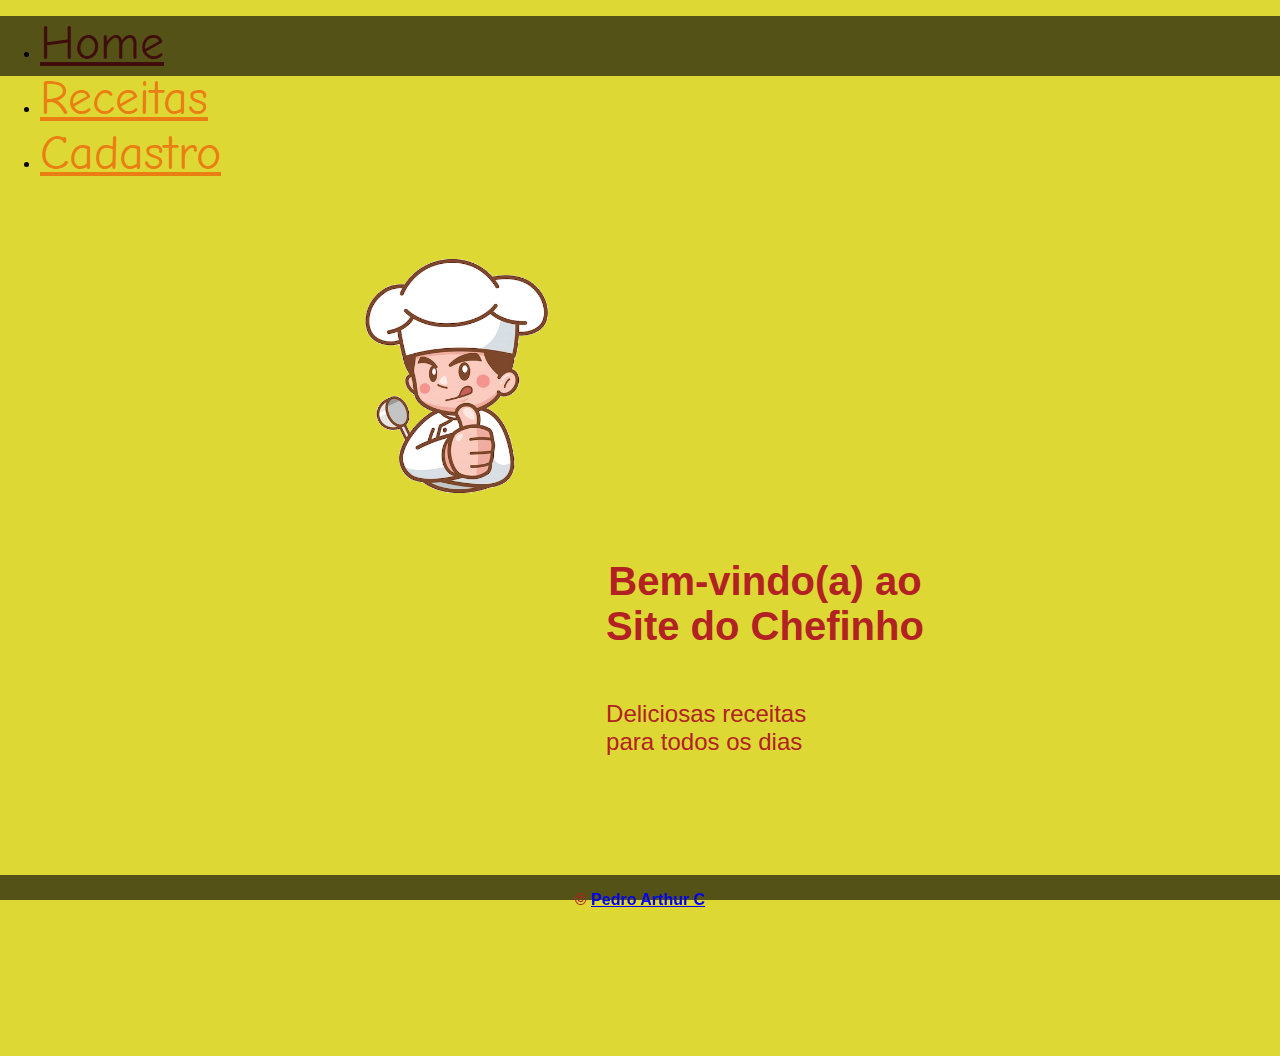
<file: index.html>
<!DOCTYPE html>
<html lang="pt-br">
  <head>
    <meta charset="UTF-8" />
    <meta http-equiv="X-UA-Compatible" content="IE=edge" />
    <meta name="viewport" content="width=device-width, initial-scale=1.0" />
    <title>Receitas do Chefinho</title>
    <link rel="shortcut icon" href="./assets/favicon.ico" type="image/ico" />
    <link rel="stylesheet" href="./css/styles.css" />
    <link
      href="https://cdn.jsdelivr.net/npm/bootstrap@5.3.0/dist/css/bootstrap.min.css"
      rel="stylesheet"
      integrity="sha384-9ndCyUaIbzAi2FUVXJi0CjmCapSmO7SnpJef0486qhLnuZ2cdeRhO02iuK6FUUVM"
      crossorigin="anonymous"
    />
  </head>

  <body>
    <header>
      <nav class="navbar navbar-expand">
        <ul class="navbar-nav px-1">
          <li>
            <a href="./index.html" class="nav-link font-kid" id="active"
              >Home</a
            >
          </li>
          <li>
            <a href="./receitas.html" class="nav-link font-kid">Receitas</a>
          </li>
          <li>
            <a href="./cadastro.html" class="nav-link font-kid">Cadastro</a>
          </li>
        </ul>
      </nav>
    </header>

    <main class="main-container">
      <div class="image-container">
        <img
          src="./assets/kid-chef.png"
          alt="Logo Receitas do Chefinho"
          class="logo-container"
        />
      </div>
      <div class="text-container">
        <h1>Bem-vindo(a) ao<br />Site do Chefinho</h1>
        <p>
          Deliciosas receitas<br />
          para todos os dias
        </p>
      </div>
    </main>

    <footer class="rodape">
      <p>
        &#169;&nbsp;<a href="mailto:pedro9000csa@gmail.com" target="_blank"
          >Pedro Arthur C</a
        >
      </p>
    </footer>
  </body>
</html>
</file>
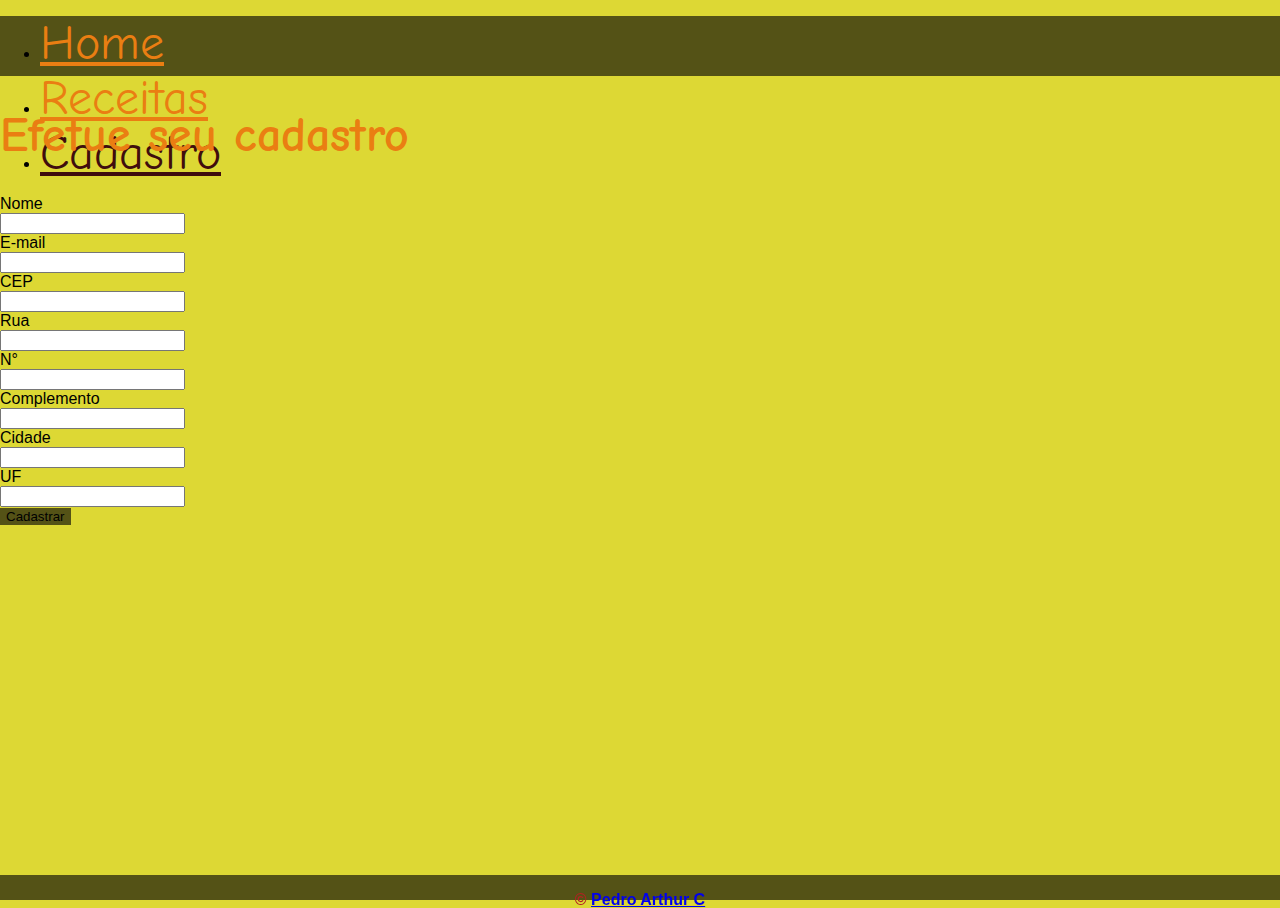
<file: cadastro.html>
<!DOCTYPE html>
<html lang="pt-br">
  <head>
    <meta charset="UTF-8" />
    <meta http-equiv="X-UA-Compatible" content="IE=edge" />
    <meta name="viewport" content="width=device-width, initial-scale=1.0" />
    <title>Receitas do Chefinho</title>
    <link rel="shortcut icon" href="./assets/favicon.ico" type="image/ico" />
    <link rel="stylesheet" href="./css/styles.css" />
    <link
      href="https://cdn.jsdelivr.net/npm/bootstrap@5.3.0/dist/css/bootstrap.min.css"
      rel="stylesheet"
      integrity="sha384-9ndCyUaIbzAi2FUVXJi0CjmCapSmO7SnpJef0486qhLnuZ2cdeRhO02iuK6FUUVM"
      crossorigin="anonymous"
    />
  </head>

  <body>
    <header>
      <nav class="navbar navbar-expand">
        <ul class="navbar-nav px-1">
          <li>
            <a href="./index.html" class="nav-link font-kid">Home</a>
          </li>
          <li>
            <a href="./receitas.html" class="nav-link font-kid">Receitas</a>
          </li>
          <li>
            <a href="./cadastro.html" class="nav-link font-kid" id="active"
              >Cadastro</a
            >
          </li>
        </ul>
      </nav>
    </header>

    <main class="container vertical-center">
      <h1 class="display-3 font-kid text-left my-4">Efetue seu cadastro</h1>
      <form action="https://formsubmit.co/cleytonmuto@gmail.com" method="POST">
        <div class="form-group row mb-3">
          <label for="inputname" class="col-sm-1 col-form-label">Nome</label>
          <div class="col-sm-8">
            <input
              type="name"
              name="Nome"
              class="form-control"
              id="inputname"
              required
            />
          </div>
        </div>
        <div class="form-group row mb-3">
          <label for="inputemail" class="col-sm-1 col-form-label">E-mail</label>
          <div class="col-sm-8">
            <input
              type="email"
              name="E-mail"
              class="form-control"
              id="inputemail"
              required
            />
          </div>
        </div>
        <div class="form-group row mb-3">
          <label for="inputcep" class="col-sm-1 col-form-label">CEP</label>
          <div class="col-sm-4">
            <input
              type="text"
              name="CEP"
              class="form-control"
              id="inputcep"
              equired
            />
          </div>
        </div>
        <div class="form-group row mb-3">
          <label for="inputrua" class="col-sm-1 col-form-label">Rua</label>
          <div class="col-sm-8">
            <input
              type="text"
              name="Rua"
              class="form-control"
              id="inputrua"
              required
            />
          </div>
        </div>
        <div class="form-group row mb-3">
          <label for="inputn" class="col-sm-1 col-form-label">N°</label>
          <div class="col-sm-2">
            <input
              type="text"
              name="N°"
              class="form-control"
              id="inputn"
              required
            />
          </div>
          <label
            for="inputcomplemento"
            class="col-sm-2 col-form-label text-center"
            >Complemento</label
          >
          <div class="col-sm-4">
            <input
              type="text"
              name="Complemento"
              class="form-control"
              id="inputcomplemento"
              required
            />
          </div>
        </div>
        <div class="form-group row mb-3">
          <label for="inputcidade" class="col-sm-1 col-form-label"
            >Cidade</label
          >
          <div class="col-sm-4">
            <input
              type="text"
              name="Cidade"
              class="form-control"
              id="inputcidade"
              required
            />
          </div>
          <label for="inputuf" class="col-sm-1 col-form-label text-center"
            >UF</label
          >
          <div class="col-sm-3 mb-4">
            <input type="text" class="form-control" id="inputuf" required />
          </div>
          <div class="col-sm-3 text-center">
            <button type="submit" class="btn btn-kid">Cadastrar</button>
          </div>
        </div>
      </form>
    </main>

    <footer class="rodape">
      <p>
        &#169;&nbsp;<a href="mailto:pedro9000csa@gmail.com" target="_blank"
          >Pedro Arthur C</a
        >
      </p>
    </footer>
  </body>
</html>
</file>
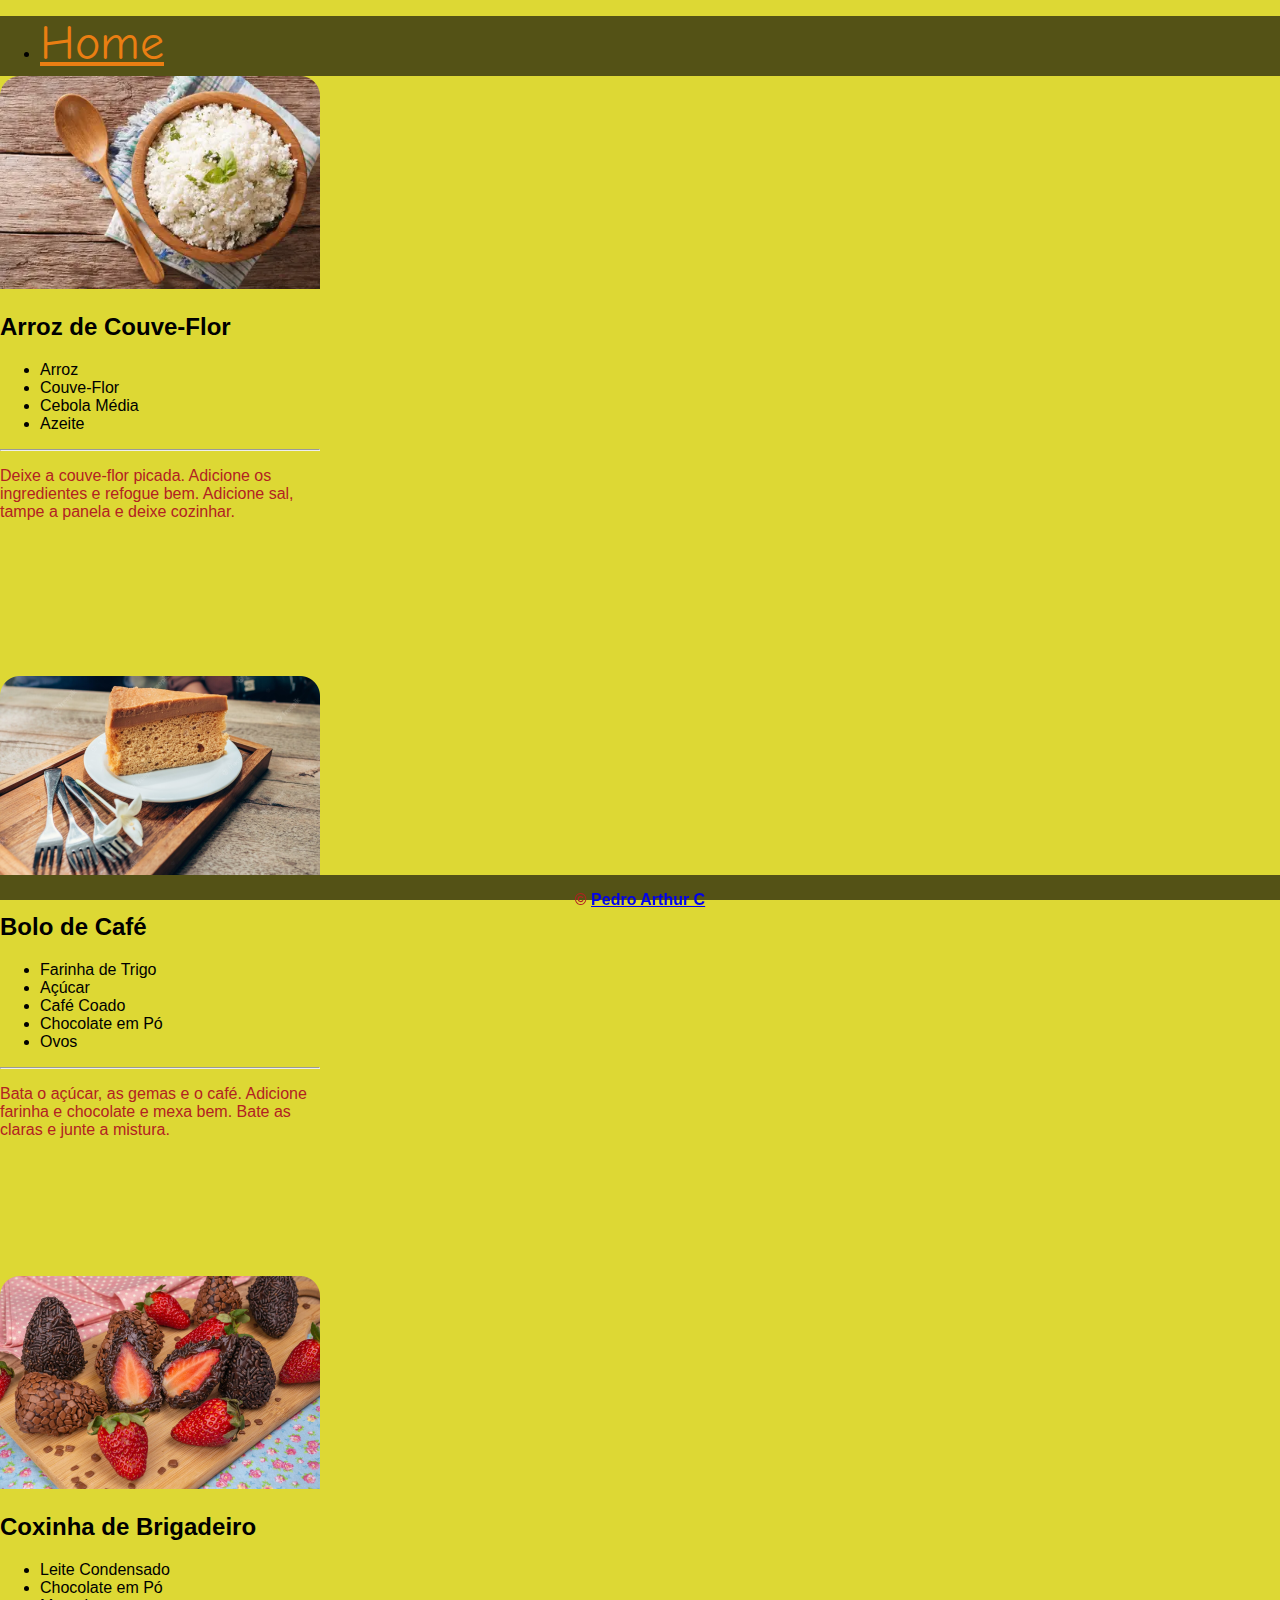
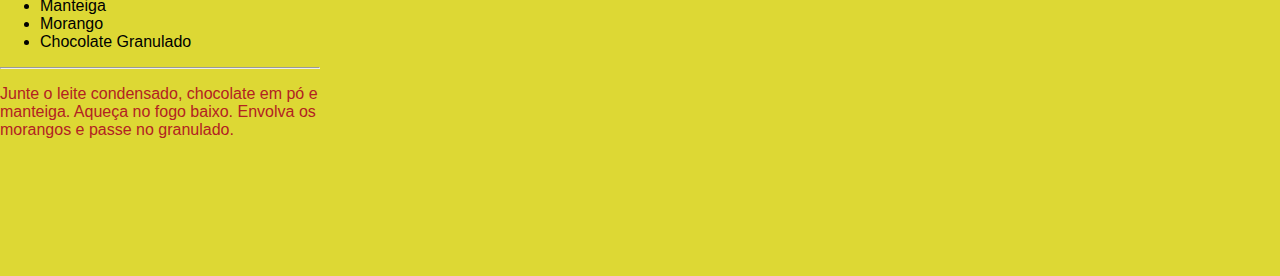
<file: receitas.html>
<!DOCTYPE html>
<html lang="pt-br">

<head>
    <meta charset="UTF-8">
    <meta http-equiv="X-UA-Compatible" content="IE=edge">
    <meta name="viewport" content="width=device-width, initial-scale=1.0">
    <title>Receitas do Chefinho</title>
    <link rel="shortcut icon" href="./assets/favicon.ico" type="image/ico">
    <link rel="stylesheet" href="./css/styles.css">
    <link href="https://cdn.jsdelivr.net/npm/bootstrap@5.3.0/dist/css/bootstrap.min.css" rel="stylesheet"
        integrity="sha384-9ndCyUaIbzAi2FUVXJi0CjmCapSmO7SnpJef0486qhLnuZ2cdeRhO02iuK6FUUVM" crossorigin="anonymous">
</head>

<body>
    <header>
        <nav class="navbar navbar-expand">
            <ul class="navbar-nav px-1">
                <li><a href="./index.html" class="nav-link font-kid">Home</a></li>
                <li><a href="./receitas.html" class="nav-link font-kid" id="active">Receitas</a></li>
                <li><a href="./cadastro.html" class="nav-link font-kid">Cadastro</a></li>
            </ul>
        </nav>
    </header>

    <main class="container-fluid d-flex flex-wrap align-items-center gap-5 justify-content-center py-5">
        <div class="card rounded-5 my-4" style="width: 320px; height: 600px;">
            <img src="./assets/arroz.png" alt="Arroz de Couve-Flor" class="card-img-top">
            <div class="card-body">
                <h2 class="card-title text-center fs-4 p-2 fw-bold cor-principal">Arroz de Couve-Flor</h2>
                <ul class="mb-5">
                    <li>Arroz</li>
                    <li>Couve-Flor</li>
                    <li>Cebola Média</li>
                    <li>Azeite</li>
                </ul>
                <hr>
                <p class="card-text p-2">Deixe a couve-flor picada.
                    Adicione os ingredientes e
                    refogue bem. Adicione sal,
                    tampe a panela e deixe
                    cozinhar.</p>
            </div>
        </div>
        <div class="card rounded-5 my-4" style="width: 320px; height: 600px;">
            <img src="./assets/bolo.png" alt="Bolo de café" class="card-img-top">
            <div class="card-body">
                <h2 class="card-title text-center fs-4 p-2 fw-bold cor-principal">Bolo de Café</h2>
                <ul>
                    <li>Farinha de Trigo</li>
                    <li>Açúcar</li>
                    <li>Café Coado</li>
                    <li>Chocolate em Pó</li>
                    <li>Ovos</li>
                </ul>
                <hr>
                <p class="card-text p-2">Bata o açúcar, as gemas e o café. Adicione farinha e chocolate e mexa bem. Bate
                    as claras e junte a mistura.</p>
            </div>
        </div>
        <div class="card rounded-5 my-4" style="width: 320px; height: 600px;">
            <img src="./assets/coxinha.png" alt="Coxinha de brigadeiro" class="card-img-top">
            <div class="card-body">
                <h2 class="card-title text-center fs-4 p-2 fw-bold cor-principal">Coxinha de Brigadeiro</h2>
                <ul>
                    <li>Leite Condensado</li>
                    <li>Chocolate em Pó</li>
                    <li>Manteiga</li>
                    <li>Morango</li>
                    <li>Chocolate Granulado</li>
                </ul>
                <hr>
                <p class="card-text p-2">Junte o leite condensado, chocolate em pó e manteiga. Aqueça no fogo baixo.
                    Envolva os morangos e passe no granulado.</p>
            </div>
        </div>
    </main>

    <footer class="rodape">
        <p> &#169;&nbsp;<a href="mailto:pedro9000csa@gmail.com" target="_blank">Pedro Arthur C</a></p>
    </footer>
</body>
</body>

</html>
</file>
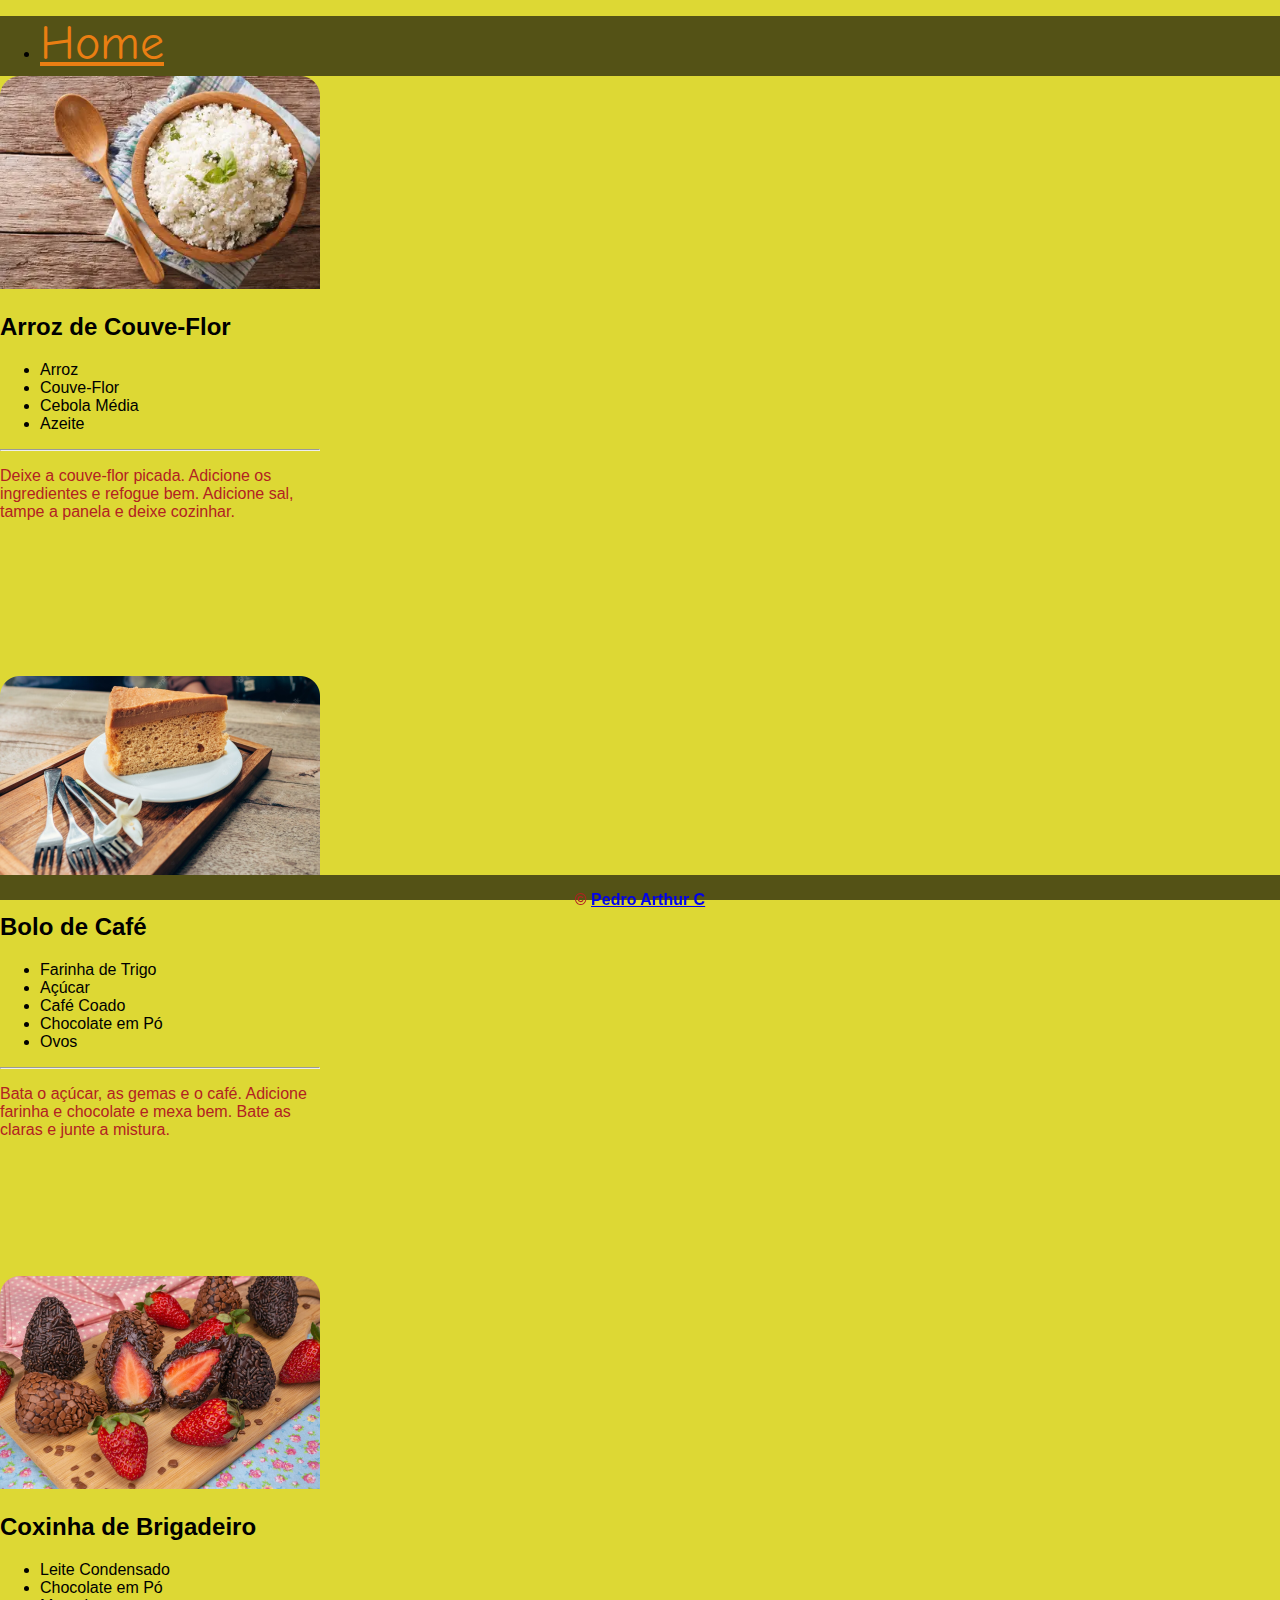
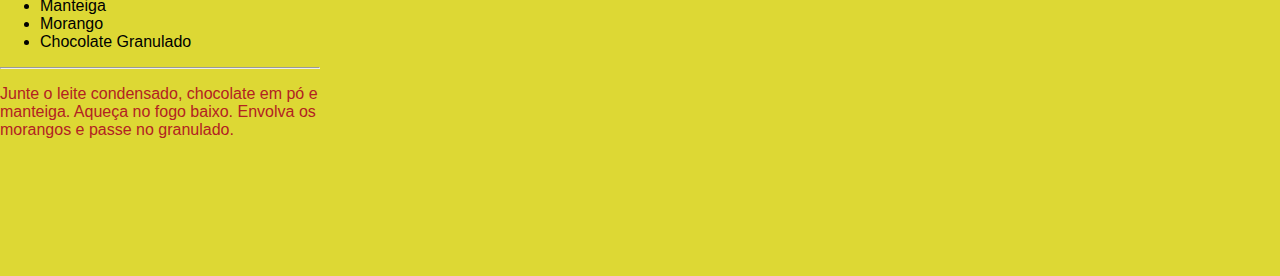
<file: pages/receitas.html>
<!DOCTYPE html>
<html lang="pt-br">

<head>
    <meta charset="UTF-8">
    <meta http-equiv="X-UA-Compatible" content="IE=edge">
    <meta name="viewport" content="width=device-width, initial-scale=1.0">
    <title>Receitas do Chefinho</title>
    <link rel="shortcut icon" href="../assets/favicon.ico" type="image/ico">
    <link rel="stylesheet" href="../css/styles.css">
    <link href="https://cdn.jsdelivr.net/npm/bootstrap@5.3.0/dist/css/bootstrap.min.css" rel="stylesheet"
        integrity="sha384-9ndCyUaIbzAi2FUVXJi0CjmCapSmO7SnpJef0486qhLnuZ2cdeRhO02iuK6FUUVM" crossorigin="anonymous">
</head>

<body>
    <header>
        <nav class="navbar navbar-expand">
            <ul class="navbar-nav px-1">
                <li><a href="../index.html" class="nav-link font-kid">Home</a></li>
                <li><a href="../pages/receitas.html" class="nav-link font-kid" id="active">Receitas</a></li>
                <li><a href="../pages/cadastro.html" class="nav-link font-kid">Cadastro</a></li>
            </ul>
        </nav>
    </header>

    <main class="container-fluid d-flex flex-wrap align-items-center gap-5 justify-content-center py-5">
        <div class="card rounded-5 my-4" style="width: 320px; height: 600px;">
            <img src="../assets/arroz.png" alt="Arroz de Couve-Flor" class="card-img-top">
            <div class="card-body">
                <h2 class="card-title text-center fs-4 p-2 fw-bold cor-principal">Arroz de Couve-Flor</h2>
                <ul class="mb-5">
                    <li>Arroz</li>
                    <li>Couve-Flor</li>
                    <li>Cebola Média</li>
                    <li>Azeite</li>
                </ul>
                <hr>
                <p class="card-text p-2">Deixe a couve-flor picada.
                    Adicione os ingredientes e
                    refogue bem. Adicione sal,
                    tampe a panela e deixe
                    cozinhar.</p>
            </div>
        </div>
        <div class="card rounded-5 my-4" style="width: 320px; height: 600px;">
            <img src="../assets/bolo.png" alt="Bolo de café" class="card-img-top">
            <div class="card-body">
                <h2 class="card-title text-center fs-4 p-2 fw-bold cor-principal">Bolo de Café</h2>
                <ul>
                    <li>Farinha de Trigo</li>
                    <li>Açúcar</li>
                    <li>Café Coado</li>
                    <li>Chocolate em Pó</li>
                    <li>Ovos</li>
                </ul>
                <hr>
                <p class="card-text p-2">Bata o açúcar, as gemas e o café. Adicione farinha e chocolate e mexa bem. Bate
                    as claras e junte a mistura.</p>
            </div>
        </div>
        <div class="card rounded-5 my-4" style="width: 320px; height: 600px;">
            <img src="../assets/coxinha.png" alt="Coxinha de brigadeiro" class="card-img-top">
            <div class="card-body">
                <h2 class="card-title text-center fs-4 p-2 fw-bold cor-principal">Coxinha de Brigadeiro</h2>
                <ul>
                    <li>Leite Condensado</li>
                    <li>Chocolate em Pó</li>
                    <li>Manteiga</li>
                    <li>Morango</li>
                    <li>Chocolate Granulado</li>
                </ul>
                <hr>
                <p class="card-text p-2">Junte o leite condensado, chocolate em pó e manteiga. Aqueça no fogo baixo.
                    Envolva os morangos e passe no granulado.</p>
            </div>
        </div>
    </main>

    <footer class="rodape">
        <p> &#169;&nbsp;<a href="mailto:pedro9000csa@gmail.com" target="_blank">Pedro Arthur C</a></p>
    </footer>
</body>
</body>

</html>
</file>
<file: css/styles.css>
/* Importing the Comic Neue font from Google Fonts */
@import url('https://fonts.googleapis.com/css2?family=Comic+Neue:wght@300;300;700&display=swap');

/* Define custom CSS variables for colors */
:root {
    --primary-color: rgb(234, 126, 18);             /* #800000 */
    --secondary-color: FireBrick;        /* #B22222 */
    --background-color: rgb(221, 216, 52);     /* #FFA07A */
    --container-color: rgb(84, 82, 22);        /* #FFDAB9 */
    --emphasize-color: rgb(64, 13, 13);        /* #DAA520 */
}

/* Apply styles to the entire body */
body {
    background-color: var(--background-color) !important;
    font-family: Verdana, Tahoma, sans-serif !important;
    overflow-y: auto;
    padding: 0px;
    margin: 0px;
}

/* Style the navigation bar */
nav {
    background-color: var(--container-color);
    height: 60px !important;
}

/* Style the header section */
header {
    height: 60px !important;
}

/* Style the main content area */
main {
    height: calc(100vh - 100px) !important;
}

/* Style the footer */
footer {
    background-color: var(--container-color);
    color: var(--primary-color);
    height: 25px !important;
    font-weight: bold;
    margin: 0;
    bottom: 0;
}

/* Style the fixed footer */
.rodape {
    position: fixed;
    text-align: center;
    width: 100%;
}

/* Style the main container */
.main-container {
    display: flex;
    text-align: center;
    justify-content: center;
    flex-direction: row;
    flex-wrap: wrap;
    margin-top: 20vh;
}

/* Style the logo */
.logo-container {
    width: 200px;
}

/* Style the text container */
.text-container {
    display: flex;
    flex-wrap: wrap;
    flex-direction: column;
    justify-content: center;
    margin-left: 50px;
}

/* Style headings and paragraphs within the text container */
.text-container h1, p {
    color: var(--secondary-color);
}

/* Style the main heading */
.text-container h1 {
    font-size: 2.5em !important;
    font-weight: bold !important;
}

/* Style paragraphs within the text container */
.text-container p {
    font-size: 1.5em !important;
    text-align: left;
}

/* Center elements vertically */
.vertical-center {
    vertical-align: middle;
}

/* Media query for smaller screens */
@media (max-width: 912px) {
    .main-container {
        justify-content: center;
        flex-direction: column;
        flex-wrap: wrap;
        margin-top: 10vh;
    }

    .text-container {
        margin-top: 30px;
        margin-left: 0px;
    }

    .text-container p {
        text-align: center;
        margin-top: 20px;
    }
}

/* Media query for even smaller screens */
@media (max-width: 500px) {
    .text-container h1 {
        font-size: 1.5em !important;
        margin-bottom: 20px;
    }

    .text-container p {
        font-size: 1.3em !important;
    }
}

/* Style the "font-kid" class */
.font-kid {
    font-family: 'Comic Neue', cursive !important;
    font-size: 3em !important;
    color: var(--primary-color) !important;
}

/* Style buttons with the "btn-kid" class */
.btn-kid {
    background-color: var(--container-color) !important;
    border: 0px solid var(--primary-color);
}

/* Hover effect for buttons with the "btn-kid" class */
.btn-kid:hover {
    background-color: var(--emphasize-color);
    color: black;
}

/* Style elements with the "main-color" class */
.main-color {
    color: var(--primary-color);
}

/* Style the active link with the "active" ID */
#active {
    color: var(--emphasize-color) !important;
}
</file>
